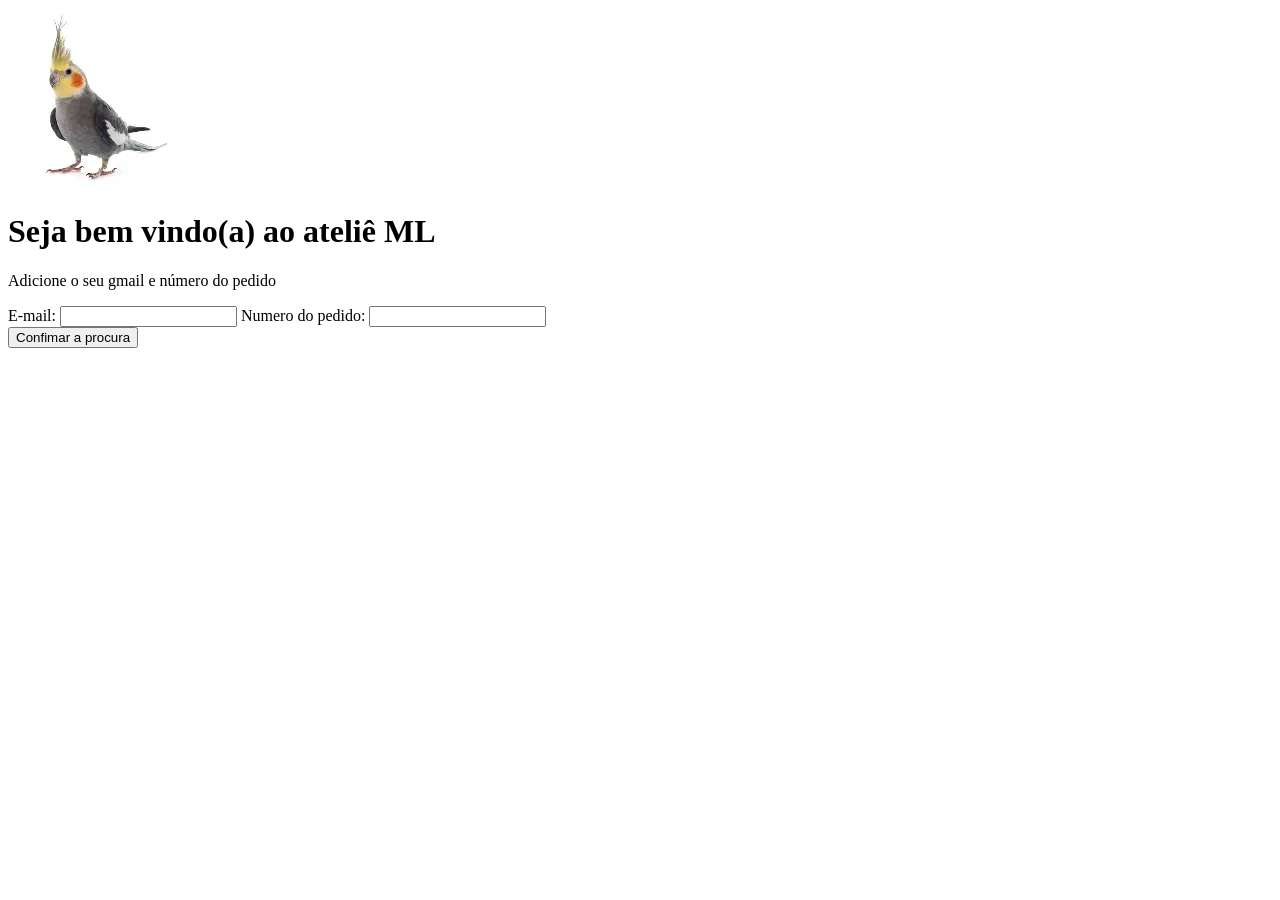
<file: site/index.html>
<!DOCTYPE html>
<html lang="en">

<head>
    <meta charset="UTF-8">
    <meta name="viewport" content="width=device-width, initial-scale=1.0">
    <title>Document</title>
    <link rel="" href="cores.css">
</head>

<body>
    <img src="baixados.webp" alt="baixados.webp">
    <h1>Seja bem vindo(a) ao ateliê ML</h1>
    <p>Adicione o seu gmail e número do pedido </p>
    <form>
        <label for="email">E-mail:</label>
        <input type="email" id="email" name="email">
        <label for="num">Numero do pedido:</label>
        <input type="num.p" id="num.p" name="num.p">
    </form>
    <button type="button">Confimar a procura</button> 
</body>

</html>
</file>
<file: site/cores.css>
*{
    margin: 0;
    padding: 0;
    box-sizing: border-box;
    font-family: 'Segoe UI', Tahoma, Geneva, Verdana, sans-serif;
  
}

body{
    background-color: rgb(70, 26, 67);
    color: black;
    display: flex ; /*Permite que os itens mudem de lugar. Já o block vai fazer com que o intem fique em um lugar fixo ex globo*/
    flex-direction: column;
    justify-content: center; /* Justifica os itens na vertical*/
    align-items: center;  /*  Justifica na horizontal */
    min-height: 100vh; 
    padding: 20px; /*Dar espaço entre os elementos*/
    text-align: center;

}
h1{
    color:rgb(129, 0, 250);
    font-size: 2rem; 
    margin-bottom: 8px;

}

p{
    color:rgb(4, 4, 31);
    font-size: 1rem;
    margin-bottom: 25px;
}

button{
    font-weight: 200; /*Destacar a letra*/
    border-radius: 6px; /*bordas*/
    cursor: pointer; /*Fica uma setinha*/
    transition:auto;

}
</file>
